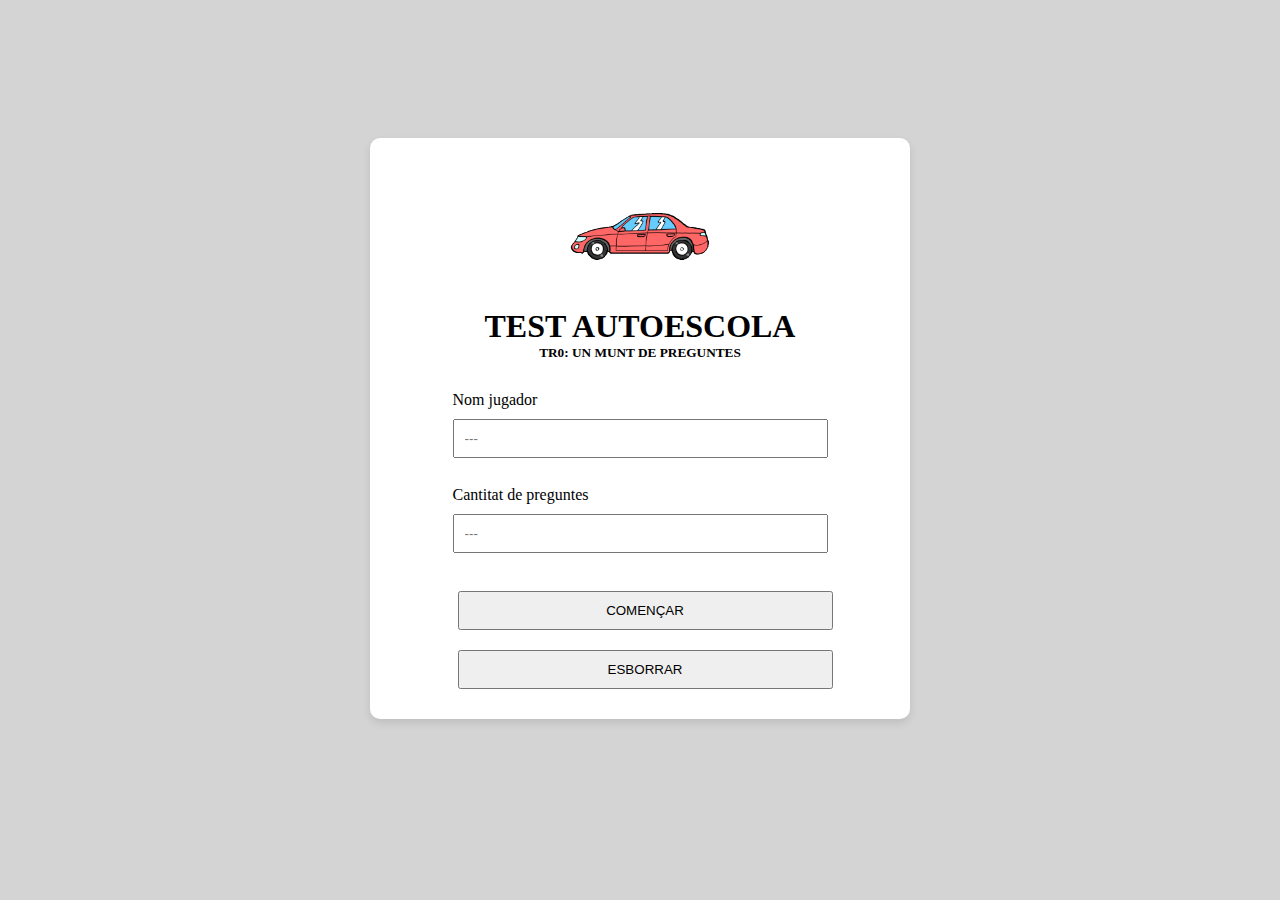
<file: web/index.html>
<!DOCTYPE html>
<html lang="ca">
<head>
    <meta charset="UTF-8">
    <meta http-equiv="X-UA-Compatible" content="IE=edge">
    <meta name="viewport" content="width=device-width, initial-scale=1.0">
    <link rel="shortcut icon" href="favicon.ico" type="image/x-icon">
    <title>TR0: UMDP</title>
    <link rel="stylesheet" href="css\style.css">
</head>
<body>
    <div id="temps">
        <h4><span id="timer"></span> segons</h4>
    </div>
    <div id="partida"></div>
    <script src="js/script.js"></script>
</body>
</html>
</file>
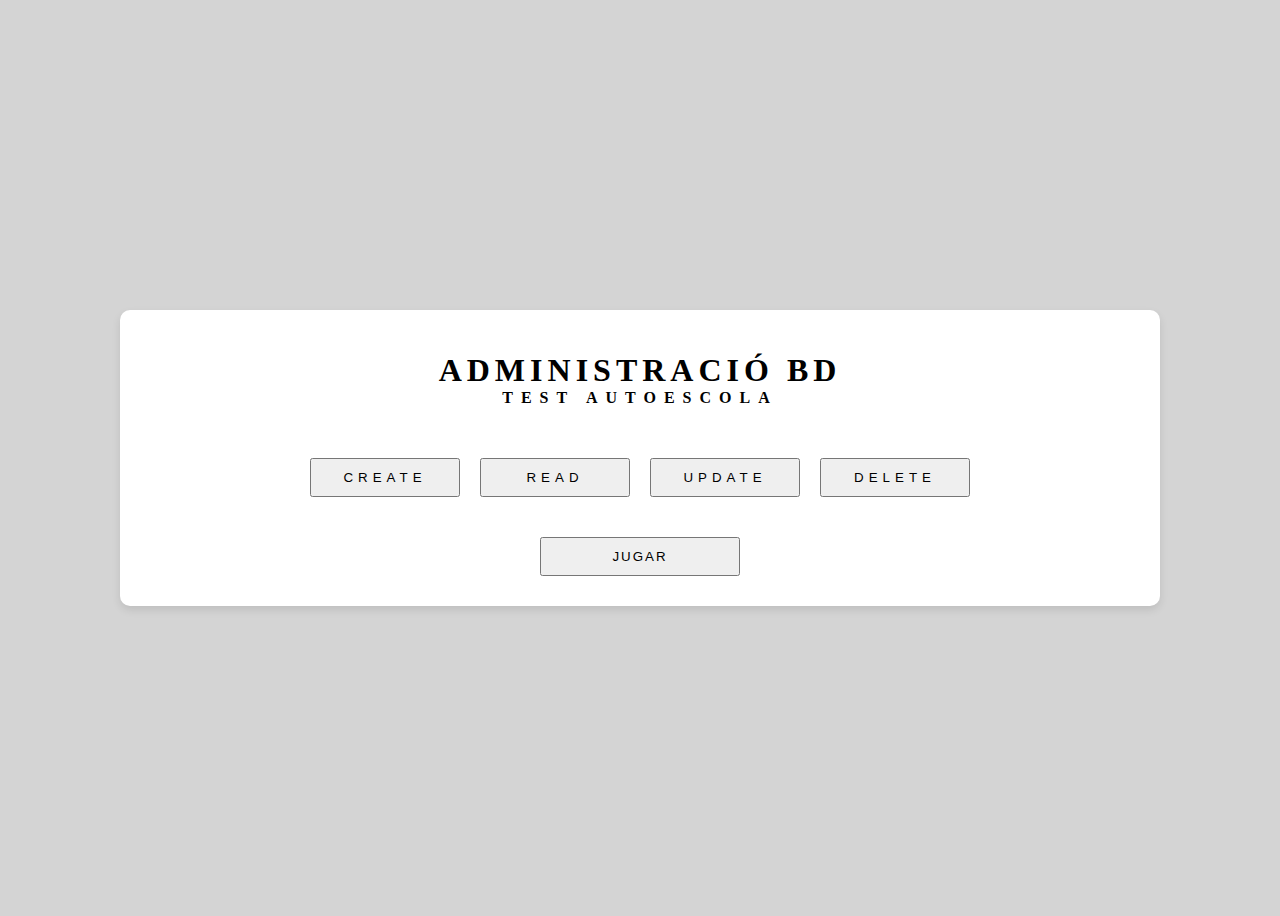
<file: web/admin.html>
<!DOCTYPE html>
<html lang="ca">
<head>
    <meta charset="UTF-8">
    <meta http-equiv="X-UA-Compatible" content="IE=edge">
    <meta name="viewport" content="width=device-width, initial-scale=1.0">
    <link rel="shortcut icon" href="favicon.ico" type="image/x-icon">
    <title>Administració_BDD</title>
    <link rel="stylesheet" href="css\style.css">
</head>
<body>
    <div id="container">
        <div id="admin">
            <h1>ADMINISTRACIÓ BD</h1>
            <h4>TEST AUTOESCOLA</h4>
            <div id="buttonContainer">
                <button id = "createButton">CREATE</button>
                <button id = "readButton">READ</button>
                <button id = "updateButton">UPDATE</button>
                <button id = "deleteButton">DELETE</button>
            </div>
            <button onclick="window.location.href='index.html'">JUGAR</button>
        </div>
    </div>
    <script src="js/admin.js"></script>
</body>
</html>
</file>
